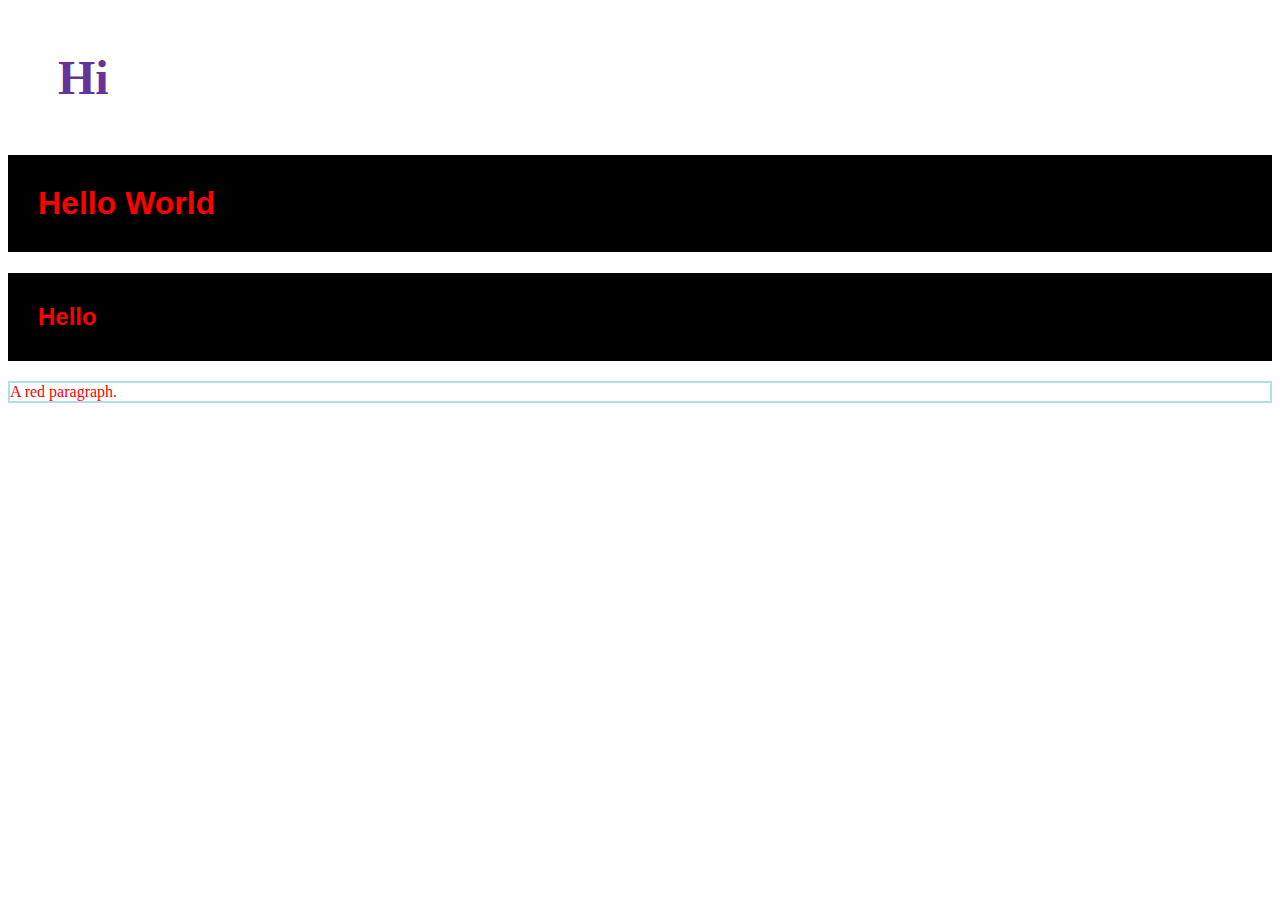
<file: 3.css/index.html>
<!DOCTYPE html>
<html lang="en">
  <head>
    <meta charset="UTF-8" />
    <meta name="viewport" content="width=device-width, initial-scale=1.0" />
    <title>Document</title>
    <!-- import css dari file terpisah /external css-->
    <link rel="stylesheet" href="styles.css" />
  </head>
  <style>
    h3 {
      color: rebeccapurple;
      font-family: verdana;
      font-size: 300%;
      margin: 50px;
    }
  </style>
  <body>
    <h3>Hi</h3>
    <h1>Hello World</h1>
    <h2>Hello</h2>
    <!-- inline css -->
    <p style="color: red ;border: 2px solid powderblue;">A red paragraph.</p>
  </body>
</html>
</file>
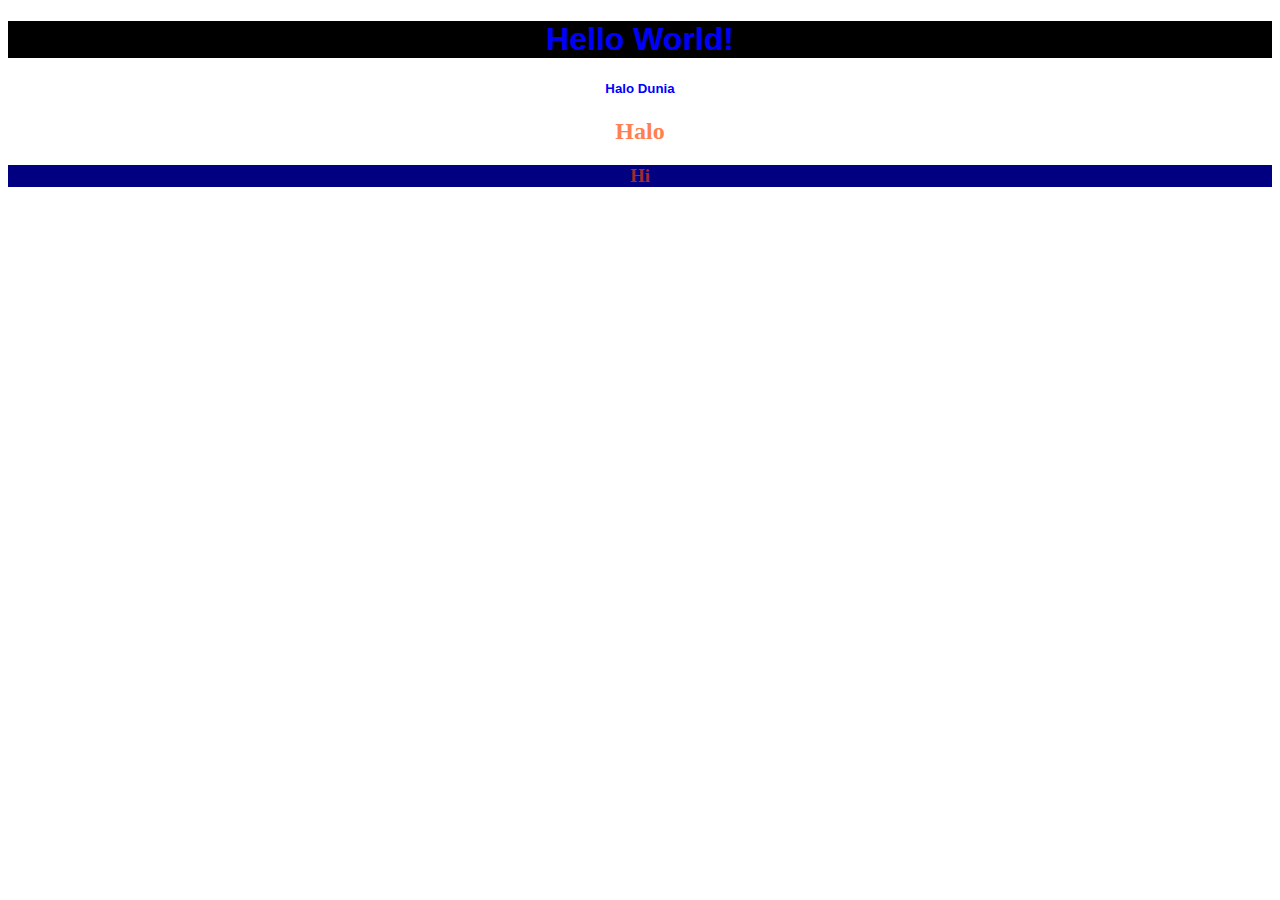
<file: 4.selector/index.html>
<!DOCTYPE html>
<html lang="en">
  <head>
    <meta charset="UTF-8" />
    <meta name="viewport" content="width=device-width, initial-scale=1.0" />
    <title>Document</title>
    <link rel="stylesheet" href="css/styles.css" />
    <style>
      * {
        text-align: center;
        color: blue;
      }
    </style>
  </head>
  <body>
    <h1 class="text-blue">Hello World!</h1>
    <h5 class="text-blue font-sans">Halo Dunia</h5>
    <h2 id="greeting">Halo</h2>
    <!-- inline css -->
    <h3 style="color: brown; background-color: navy">Hi</h3>
  </body>
</html>
</file>
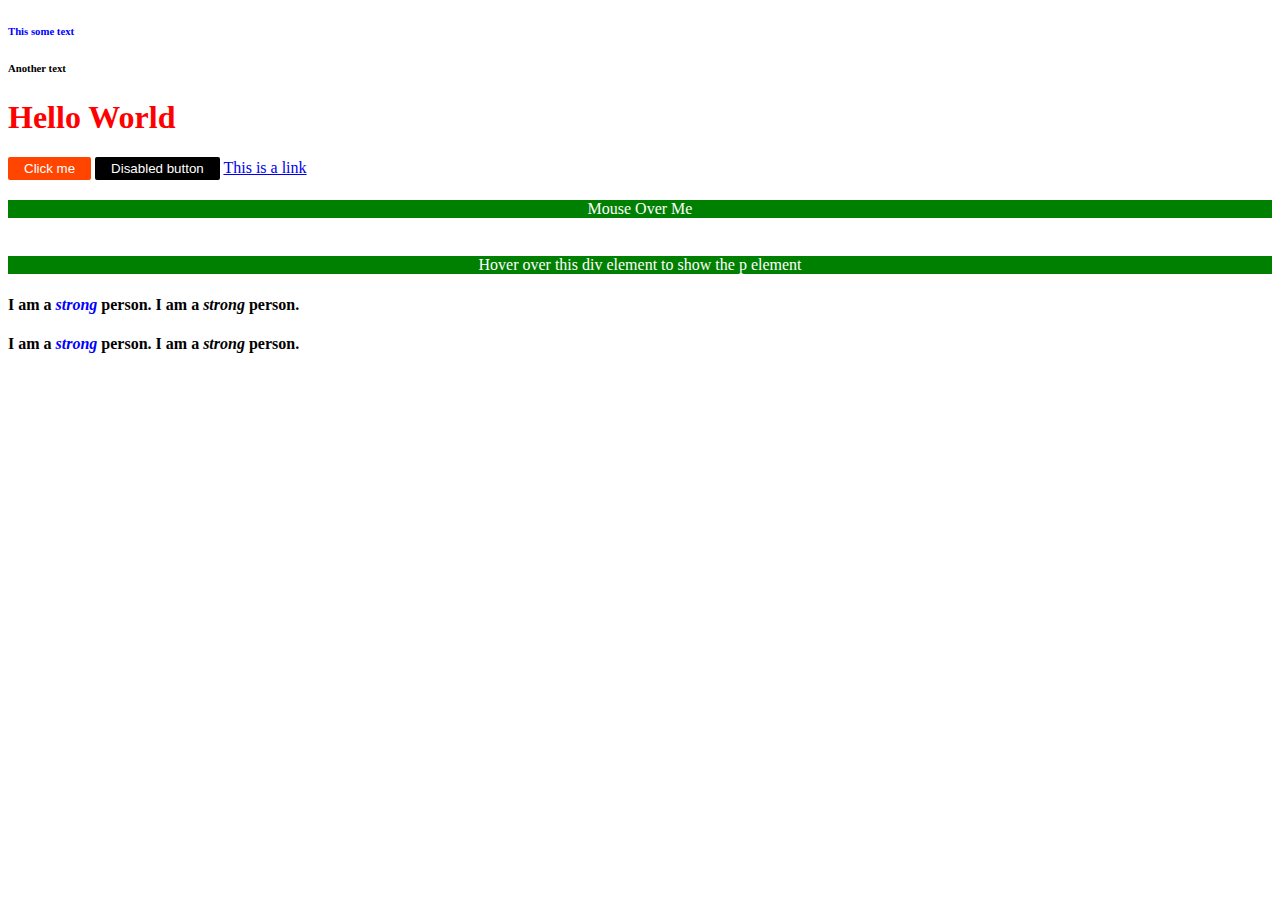
<file: 5.pseudo/index.html>
<!DOCTYPE html>
<html lang="en">
  <head>
    <meta charset="UTF-8" />
    <meta name="viewport" content="width=device-width, initial-scale=1.0" />
    <link rel="stylesheet" href="styles.css" />
    <title>Document</title>
  </head>
  <body>
    <h6>This some text</h6>
    <h6>Another text</h6>

    <h1>Hello World</h1>
    <button>Click me</button>
    <button disabled>Disabled button</button>
    <a
      href="https://www.w3schools.com/css/tryit.asp?filename=trycss_pseudo-class_links"
      target="_blank"
      >This is a link</a
    >
    <div>Mouse Over Me</div>
    <br />
    <div>
      Hover over this div element to show the p element
      <p>Tada! Here I am!</p>
    </div>
    <h4>I am a <i>strong</i> person. I am a <i>strong</i> person.</h4>
    <h4>I am a <i>strong</i> person. I am a <i>strong</i> person.</h4>
  </body>
</html>
</file>
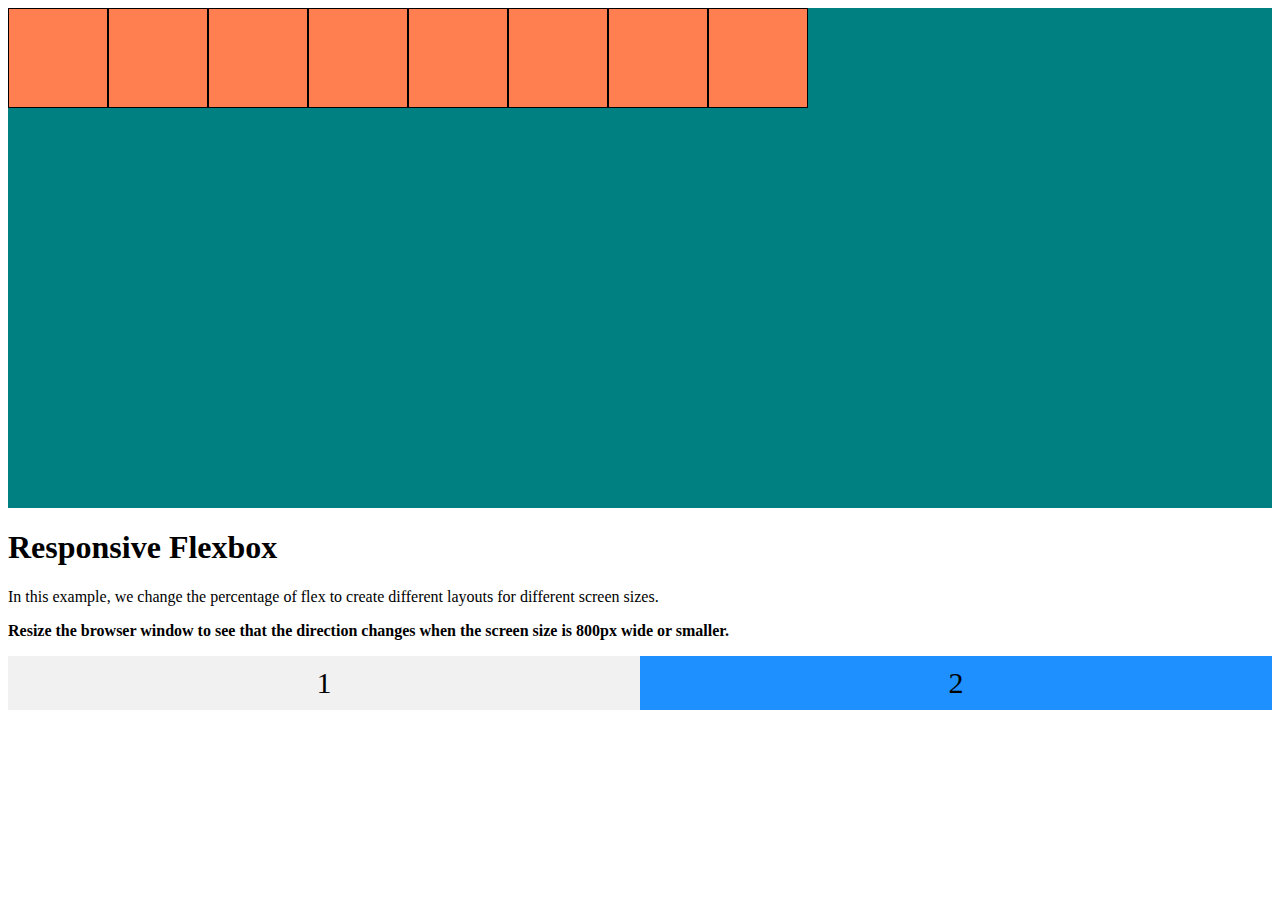
<file: 6.flex/index.html>
<!DOCTYPE html>
<html lang="en">
  <head>
    <meta charset="UTF-8" />
    <meta name="viewport" content="width=device-width, initial-scale=1.0" />
    <link rel="stylesheet" href="styles.css" />
    <title>Document</title>
  </head>
  <body>
    <!-- <h1>Hello World!</h1> -->
    <div class="container">
      <div class="box"></div>
      <!-- si yellow nya memiliki space sebanyak 2/ total flex yang ada dalam container yaitu 4 (2/4) -->
      <!-- <div style="background-color: yellow; flex: 2;" class="box"></div> -->
      <div class="box"></div>
      <div class="box"></div>
      <div class="box"></div>
      <div class="box"></div>
      <div class="box"></div>
      <div class="box"></div>
      <div class="box"></div>
    </div>
    <!-- flex direction row -->
    <!-- <div class="flex-container">
      <div>1</div>
      <div>2</div>
      <div>3</div>
    </div> -->
    <!-- Nilai row-reverse menampilkan item flex secara horizontal (tetapi dari kanan ke kiri) -->
    <!-- <div class="flex-container">
      <div>1</div>
      <div>2</div>
      <div>3</div>
    </div> -->
    <!-- flex wrap&nonwrap -->
    <!-- <div class="flex-container">
      <div>1</div>
      <div>2</div>
      <div>3</div>  
      <div>4</div>
      <div>5</div>
      <div>6</div>  
      <div>7</div>
      <div>8</div>
      <div>9</div>  
      <div>10</div>
      <div>11</div>
      <div>12</div>  
    </div> -->
    <!-- flex responsive -->
    <h1>Responsive Flexbox</h1>

    <p>
      In this example, we change the percentage of flex to create different
      layouts for different screen sizes.
    </p>
    <p>
      <b
        >Resize the browser window to see that the direction changes when the
        screen size is 800px wide or smaller.</b
      >
    </p>

    <div class="flex-container">
      <div class="flex-item-left">1</div>
      <div class="flex-item-right">2</div>
    </div>
  </body>
</html>
</file>
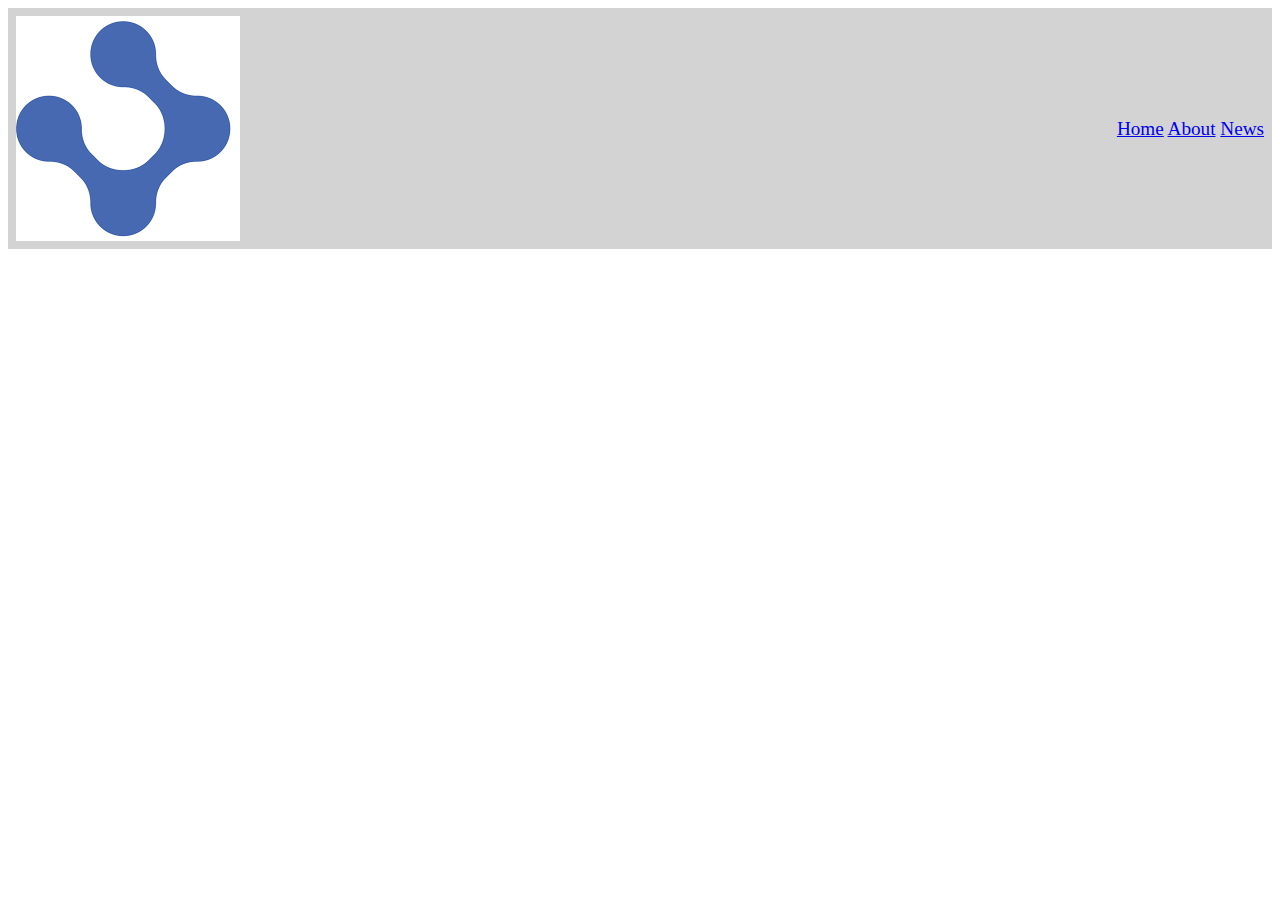
<file: 7.responsive/index.html>
<!DOCTYPE html>
<html lang="en">
  <head>
    <meta charset="UTF-8" />
    <meta name="viewport" content="width=device-width, initial-scale=1.0" />
    <title>Document</title>
    <link rel="stylesheet" href="styles.css" />
  </head>
  <body>
    <header>
      <img src="enigmacamp.png" alt="" />
      <div class="nav-link-container">
        <a href="#">Home</a>
        <a href="#">About</a>
        <a href="#">News</a>
      </div>

      <button class="menu-button">Menu</button>
    </header>
  </body>
</html>
</file>
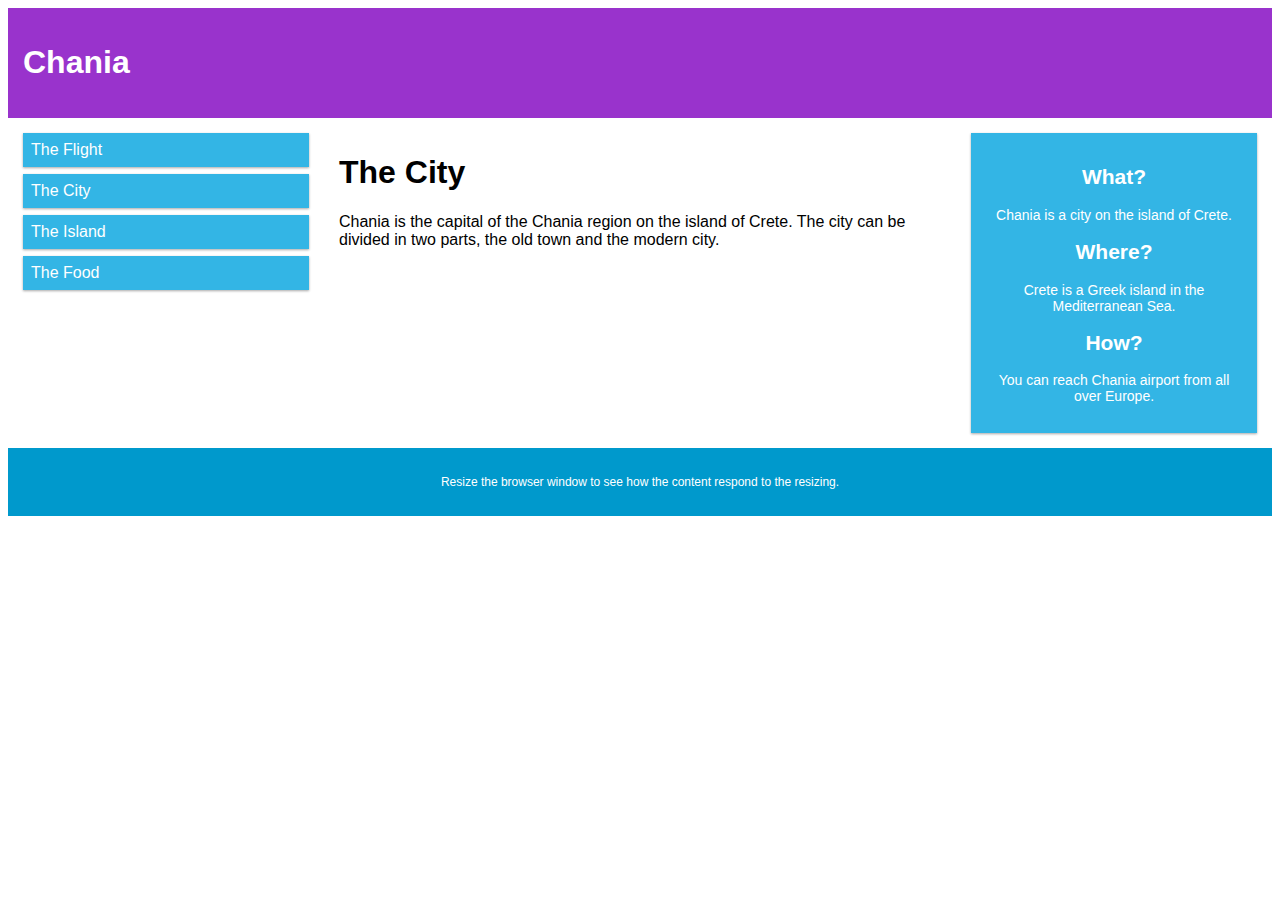
<file: web3/index.html>
<!DOCTYPE html>
<html>
  <head>
    <meta name="viewport" content="width=device-width, initial-scale=1.0" />
    <style>
      * {
        box-sizing: border-box;
      }
      /* Menyusun seluruh elemen dengan box-model border-box, 
sehingga padding dan border dimasukkan dalam ukuran total
 elemen. */

      .row::after {
        content: "";
        clear: both;
        display: block;
      }
      /*  Menggunakan pseudo-element ::after untuk membersihkanelemen float setelah elemen .row, memastikan tata letak 
 tidak rusak. */

      [class*="col-"] {
        float: left;
        padding: 15px;
      }
      /* Selektor ini memilih semua elemen yang kelasnya 
      dimulai dengan col- dan memberikan gaya CSS */

      html {
        font-family: "Lucida Sans", sans-serif;
      }
      /* Mengatur font default untuk seluruh halaman menjadi
       "Lucida Sans". */

      .header {
        background-color: #9933cc;
        color: #ffffff;
        padding: 15px;
      }

      /*  Membuat menu dengan latar belakang biru dan elemen 
      daftar */
      .menu ul {
        list-style-type: none;
        margin: 0;
        padding: 0;
      }

      .menu li {
        padding: 8px;
        margin-bottom: 7px;
        background-color: #33b5e5;
        color: #ffffff;
        box-shadow: 0 1px 3px rgba(0, 0, 0, 0.12), 0 1px 2px rgba(0, 0, 0, 0.24);
      }

      .menu li:hover {
        background-color: #0099cc;
      }

      .aside {
        background-color: #33b5e5;
        padding: 15px;
        color: #ffffff;
        text-align: center;
        font-size: 14px;
        box-shadow: 0 1px 3px rgba(0, 0, 0, 0.12), 0 1px 2px rgba(0, 0, 0, 0.24);
      }
      /* Menyusun aside dengan latar belakang biru, 
      teks putih, dan beberapa styling tambahan. */

      .footer {
        background-color: #0099cc;
        color: #ffffff;
        text-align: center;
        font-size: 12px;
        padding: 15px;
      }

      /* For desktop: */
      .col-1 {
        width: 8.33%;
      }
      .col-2 {
        width: 16.66%;
      }
      .col-3 {
        width: 25%;
      }
      .col-4 {
        width: 33.33%;
      }
      .col-5 {
        width: 41.66%;
      }
      .col-6 {
        width: 50%;
      }
      .col-7 {
        width: 58.33%;
      }
      .col-8 {
        width: 66.66%;
      }
      .col-9 {
        width: 75%;
      }
      .col-10 {
        width: 83.33%;
      }
      .col-11 {
        width: 91.66%;
      }
      .col-12 {
        width: 100%;
      }

      @media only screen and (max-width: 768px) {
        /* For mobile phones: */
        [class*="col-"] {
          width: 100%;
        }
      }
      /* Ada kelas .col-1 hingga .col-12, yang menentukan 
      lebar kolom berdasarkan persentase lebar layar. 
      Misalnya, .col-3 memiliki lebar 25%, .col-6 memiliki 
      lebar 50%, dan seterusnya. */
    </style>
  </head>
  <body>
    <div class="header">
      <h1>Chania</h1>
    </div>

    <div class="row">
      <div class="col-3 menu">
        <ul>
          <li>The Flight</li>
          <li>The City</li>
          <li>The Island</li>
          <li>The Food</li>
        </ul>
      </div>

      <div class="col-6">
        <h1>The City</h1>
        <p>
          Chania is the capital of the Chania region on the island of Crete. The
          city can be divided in two parts, the old town and the modern city.
        </p>
      </div>

      <div class="col-3 right">
        <div class="aside">
          <h2>What?</h2>
          <p>Chania is a city on the island of Crete.</p>
          <h2>Where?</h2>
          <p>Crete is a Greek island in the Mediterranean Sea.</p>
          <h2>How?</h2>
          <p>You can reach Chania airport from all over Europe.</p>
        </div>
      </div>
    </div>

    <div class="footer">
      <p>
        Resize the browser window to see how the content respond to the
        resizing.
      </p>
    </div>
  </body>
</html>
</file>
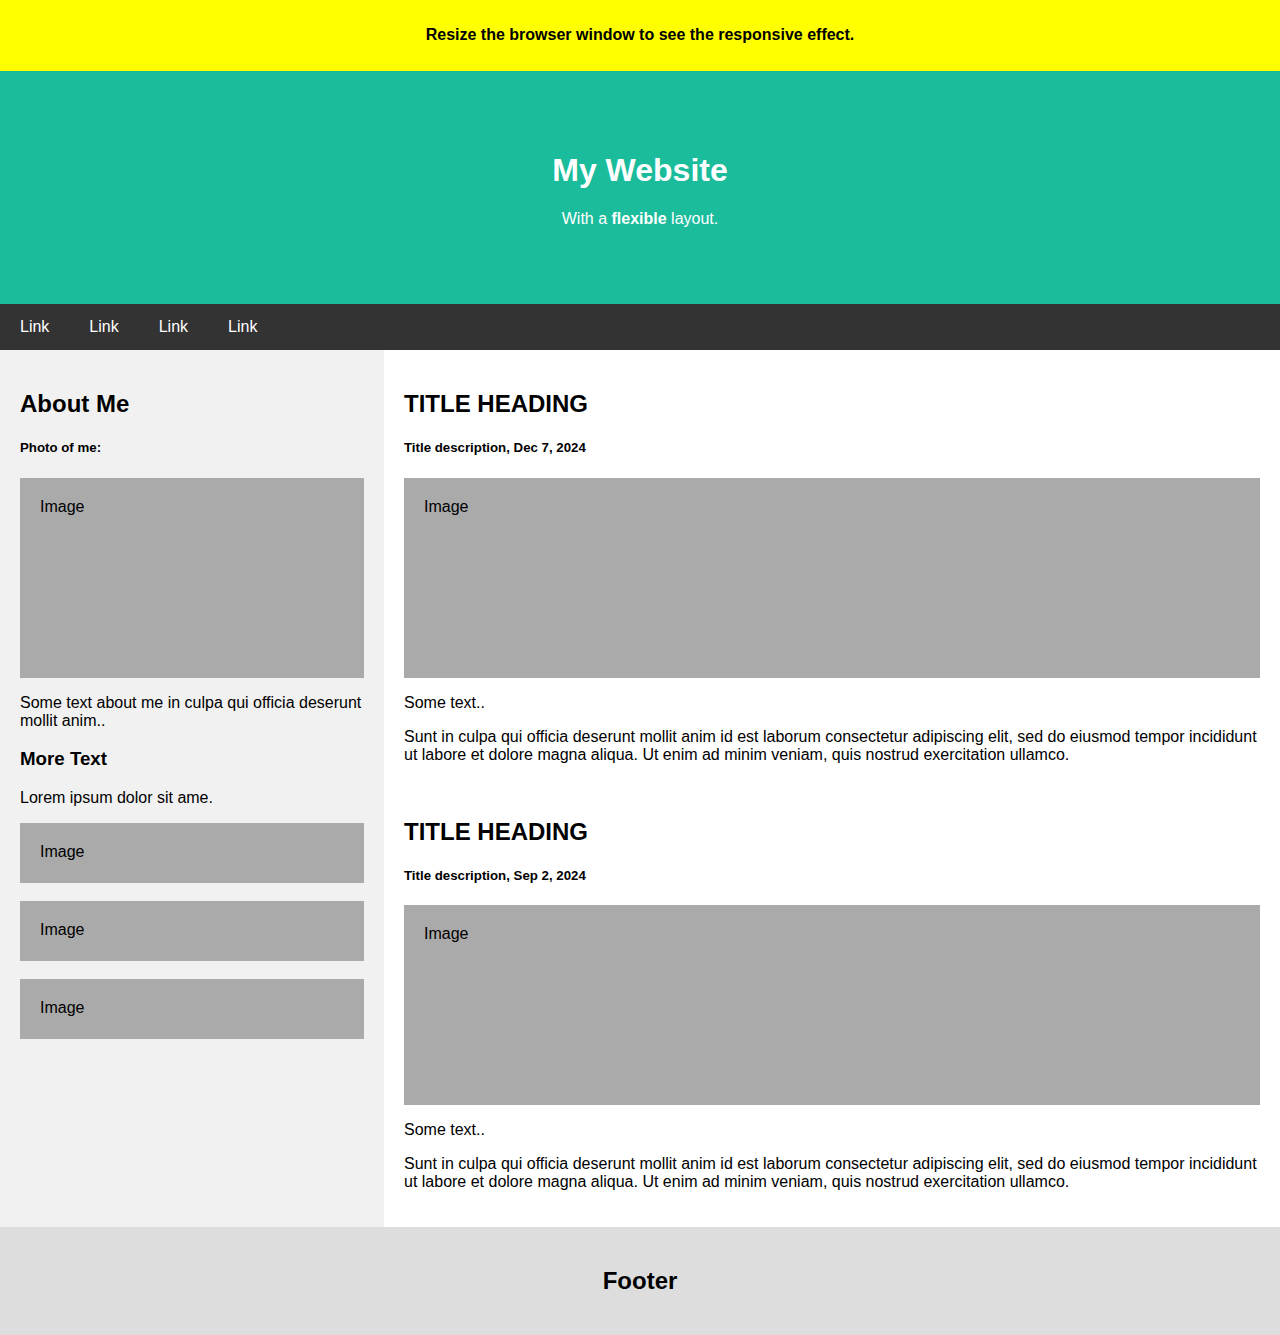
<file: 6.flex/web.html>
<!DOCTYPE html>
<html>
<head>
<title>Page Title</title>
<meta charset="UTF-8">
<meta name="viewport" content="width=device-width, initial-scale=1">
<style>
* {
  box-sizing: border-box;
}

/* Style the body */
body {
  font-family: Arial;
  margin: 0;
}

/* Header/logo Title */
.header {
  padding: 60px;
  text-align: center;
  background: #1abc9c;
  color: white;
}

/* Style the top navigation bar */
.navbar {
  display: flex;
  background-color: #333;
}

/* Style the navigation bar links */
.navbar a {
  color: white;
  padding: 14px 20px;
  text-decoration: none;
  text-align: center;
}

/* Change color on hover */
.navbar a:hover {
  background-color: #ddd;
  color: black;
}

/* Column container */
.row {  
  display: flex;
  flex-wrap: wrap;
}

/* Create two unequal columns that sits next to each other */
/* Sidebar/left column */
.side {
  flex: 30%;
  background-color: #f1f1f1;
  padding: 20px;
}

/* Main column */
.main {
  flex: 70%;
  background-color: white;
  padding: 20px;
}

/* Fake image, just for this example */
.fakeimg {
  background-color: #aaa;
  width: 100%;
  padding: 20px;
}

/* Footer */
.footer {
  padding: 20px;
  text-align: center;
  background: #ddd;
}

/* Responsive layout - when the screen is less than 700px wide, make the two columns stack on top of each other instead of next to each other */
@media screen and (max-width: 700px) {
  .row, .navbar {   
    flex-direction: column;
  }
}
</style>
</head>
<body>

<!-- Note -->
<div style="background:yellow;padding:5px">
  <h4 style="text-align:center">Resize the browser window to see the responsive effect.</h4>
</div>

<!-- Header -->
<div class="header">
  <h1>My Website</h1>
  <p>With a <b>flexible</b> layout.</p>
</div>

<!-- Navigation Bar -->
<div class="navbar">
  <a href="#">Link</a>
  <a href="#">Link</a>
  <a href="#">Link</a>
  <a href="#">Link</a>
</div>

<!-- The flexible grid (content) -->
<div class="row">
  <div class="side">
    <h2>About Me</h2>
    <h5>Photo of me:</h5>
    <div class="fakeimg" style="height:200px;">Image</div>
    <p>Some text about me in culpa qui officia deserunt mollit anim..</p>
    <h3>More Text</h3>
    <p>Lorem ipsum dolor sit ame.</p>
    <div class="fakeimg" style="height:60px;">Image</div><br>
    <div class="fakeimg" style="height:60px;">Image</div><br>
    <div class="fakeimg" style="height:60px;">Image</div>
  </div>
  <div class="main">
    <h2>TITLE HEADING</h2>
    <h5>Title description, Dec 7, 2024</h5>
    <div class="fakeimg" style="height:200px;">Image</div>
    <p>Some text..</p>
    <p>Sunt in culpa qui officia deserunt mollit anim id est laborum consectetur adipiscing elit, sed do eiusmod tempor incididunt ut labore et dolore magna aliqua. Ut enim ad minim veniam, quis nostrud exercitation ullamco.</p>
    <br>
    <h2>TITLE HEADING</h2>
    <h5>Title description, Sep 2, 2024</h5>
    <div class="fakeimg" style="height:200px;">Image</div>
    <p>Some text..</p>
    <p>Sunt in culpa qui officia deserunt mollit anim id est laborum consectetur adipiscing elit, sed do eiusmod tempor incididunt ut labore et dolore magna aliqua. Ut enim ad minim veniam, quis nostrud exercitation ullamco.</p>
  </div>
</div>

<!-- Footer -->
<div class="footer">
  <h2>Footer</h2>
</div>

</body>
</html>
</file>
<file: 3.css/styles.css>
/* jika ingin menambahkan css sekaligus pada 2 selector */
h1,h2 {
  color: red;
  background-color: black;
  font-family: sans-serif;
  padding: 30px;
}
</file>
<file: 4.selector/css/styles.css>
/* type selector */
h1 {
  color: red;
  background-color: black;
  font-family: sans-serif;
}

/* class selector */
.text-blue {
  color: blue;
}

.font-sans {
  font-family: sans-serif;
}

#greeting{
  color:coral;
}
</file>
<file: 5.pseudo/styles.css>
/* Styling untuk elemen <h1> */
h1 {
  color: red;
}

/* Styling ketika hover pada elemen <h1> */
h1:hover {
  background-color: black;
}

/* Styling untuk elemen <button> */
button {
  background-color: orangered;
  color: white;
  border: 0;
  padding: 4px 16px;
  border-radius: 2px;
}

/* Styling ketika hover pada <button> */
button:hover {
  cursor: pointer;
  background-color: rgb(170, 46, 1);
}

/* Styling ketika tombol <button> ditekan (active) */
button:active {
  background-color: rgb(115, 31, 0);
}

/* Styling ketika tombol <button> dalam keadaan disabled */
button:disabled {
  background-color: black;
  cursor: not-allowed;
}

/* Styling untuk link yang sudah dikunjungi */
a:visited {
  color: green;
}

/* Styling ketika mouse hover pada link */
a:hover {
  color: hotpink;
  font-size: 22px;
}

/* Styling ketika link dalam keadaan aktif */
a:active {
  color: blue;
}

/* Styling untuk <div> */
div {
  background-color: green;
  color: white;
  text-align: center;
  margin-top: 20px;
  /* Menambahkan margin atas agar tidak menempel ke elemen sebelumnya */
}

div:hover {
  background-color: blue;
}

/* Styling untuk elemen <p> yang tersembunyi */
p {
  display: none;
  /* Pastikan elemen <p> ditampilkan */
  background-color: yellow;
  padding: 20px;
}

/* Menampilkan <p> ketika mouse hover pada <div> */
div:hover p {
  display: block;
}

/* Styling untuk elemen <i> di dalam <p> */
p i {
  color: blue;
  /* Menambahkan warna biru pada semua elemen <i> */
}

/* Penerapan gaya pada elemen <h6> pertama di dalam kontainer */
h6:first-child {
  color: blue;
}

/* Memberikan warna biru pada elemen <i> pertama di dalam <h4> */
h4 i:first-of-type {
  color: blue;
}

/* Styling untuk semua elemen <i> di dalam <h4> untuk tetap italic */
h4 i {
  font-style: italic;
  /* Pastikan <i> tetap italic */
}
</file>
<file: 6.flex/styles.css>
.box {
  width: 100px;
  height: 100px;
  /* set children agar memiliki masing-masing rasio 1 */
  /* flex: 1; */
  background-color: coral;
  border: 1px solid black;
}

.container {
  background-color: teal;
  /* agar menjadi flex container */
  /* flex memiliki 2 direction 
  sering disebut row atau column */
  display: flex;
  flex-direction: row;
  height: 500px;
  /* agar content berada di kiri, kanan, dan tengah */
  /* justify-content: center; */
  /* align-items: center; */
  flex-wrap: wrap;
}

/* flex direction row */
/* .flex-container {
  display: flex;
  flex-direction: row;
  background-color: DodgerBlue;
}

.flex-container > div {
  background-color: #f1f1f1;
  width: 100px;
  margin: 10px;
  text-align: center;
  line-height: 75px;
  font-size: 30px;
} */

/* row reverse */

/* .flex-container {
  display: flex;
  flex-direction: row-reverse;
  background-color: DodgerBlue;
}

.flex-container > div {
  background-color: #f1f1f1;
  width: 100px;
  margin: 10px;
  text-align: center;
  line-height: 75px;
  font-size: 30px;
} */

/* flex wrap&nonwrap */
/* .flex-container {
  display: flex;
  flex-wrap: wrap-reverse;
  background-color: DodgerBlue;
}

.flex-container>div {
  background-color: #f1f1f1;
  width: 100px;
  margin: 10px;
  text-align: center;
  line-height: 75px;
  font-size: 30px;
} */

/* flex responsive */
* {
  box-sizing: border-box;
}

.flex-container {
  display: flex;
  flex-wrap: wrap;
  font-size: 30px;
  text-align: center;
}

.flex-item-left {
  background-color: #f1f1f1;
  padding: 10px;
  flex: 50%;
}

.flex-item-right {
  background-color: dodgerblue;
  padding: 10px;
  flex: 50%;
}

/* Responsive layout - makes a one column-layout instead of a two-column layout */
@media (max-width: 800px) {
  .flex-item-right, .flex-item-left {
    flex: 100%;
  }
}
</file>
<file: 7.responsive/styles.css>
.nav-link-container {
  display: flex;
  flex-direction: row;
  font-size: larger;
  gap: 8px;
  display: none;
}

header {
  display: flex;
  justify-content: space-between;
  align-items: center;
  background-color: lightgray;
  padding: 8px;
}

.menu-button {
  background-color: orangered;
  color: white;
  padding: 8px 16px;
  border: 0;
  border-radius: 4px;
}

.menu-button:hover {
  cursor: pointer;
}

@media only screen and (min-width: 768px) {

  /* kalau screen min 768px maka akan menampilkan rule dibawah */
  /* header{
    background-color: lightcoral;
  } */
  .nav-link-container {
    display: inline-block;
  }

  .menu-button {
    display: none;
  }
}
</file>
